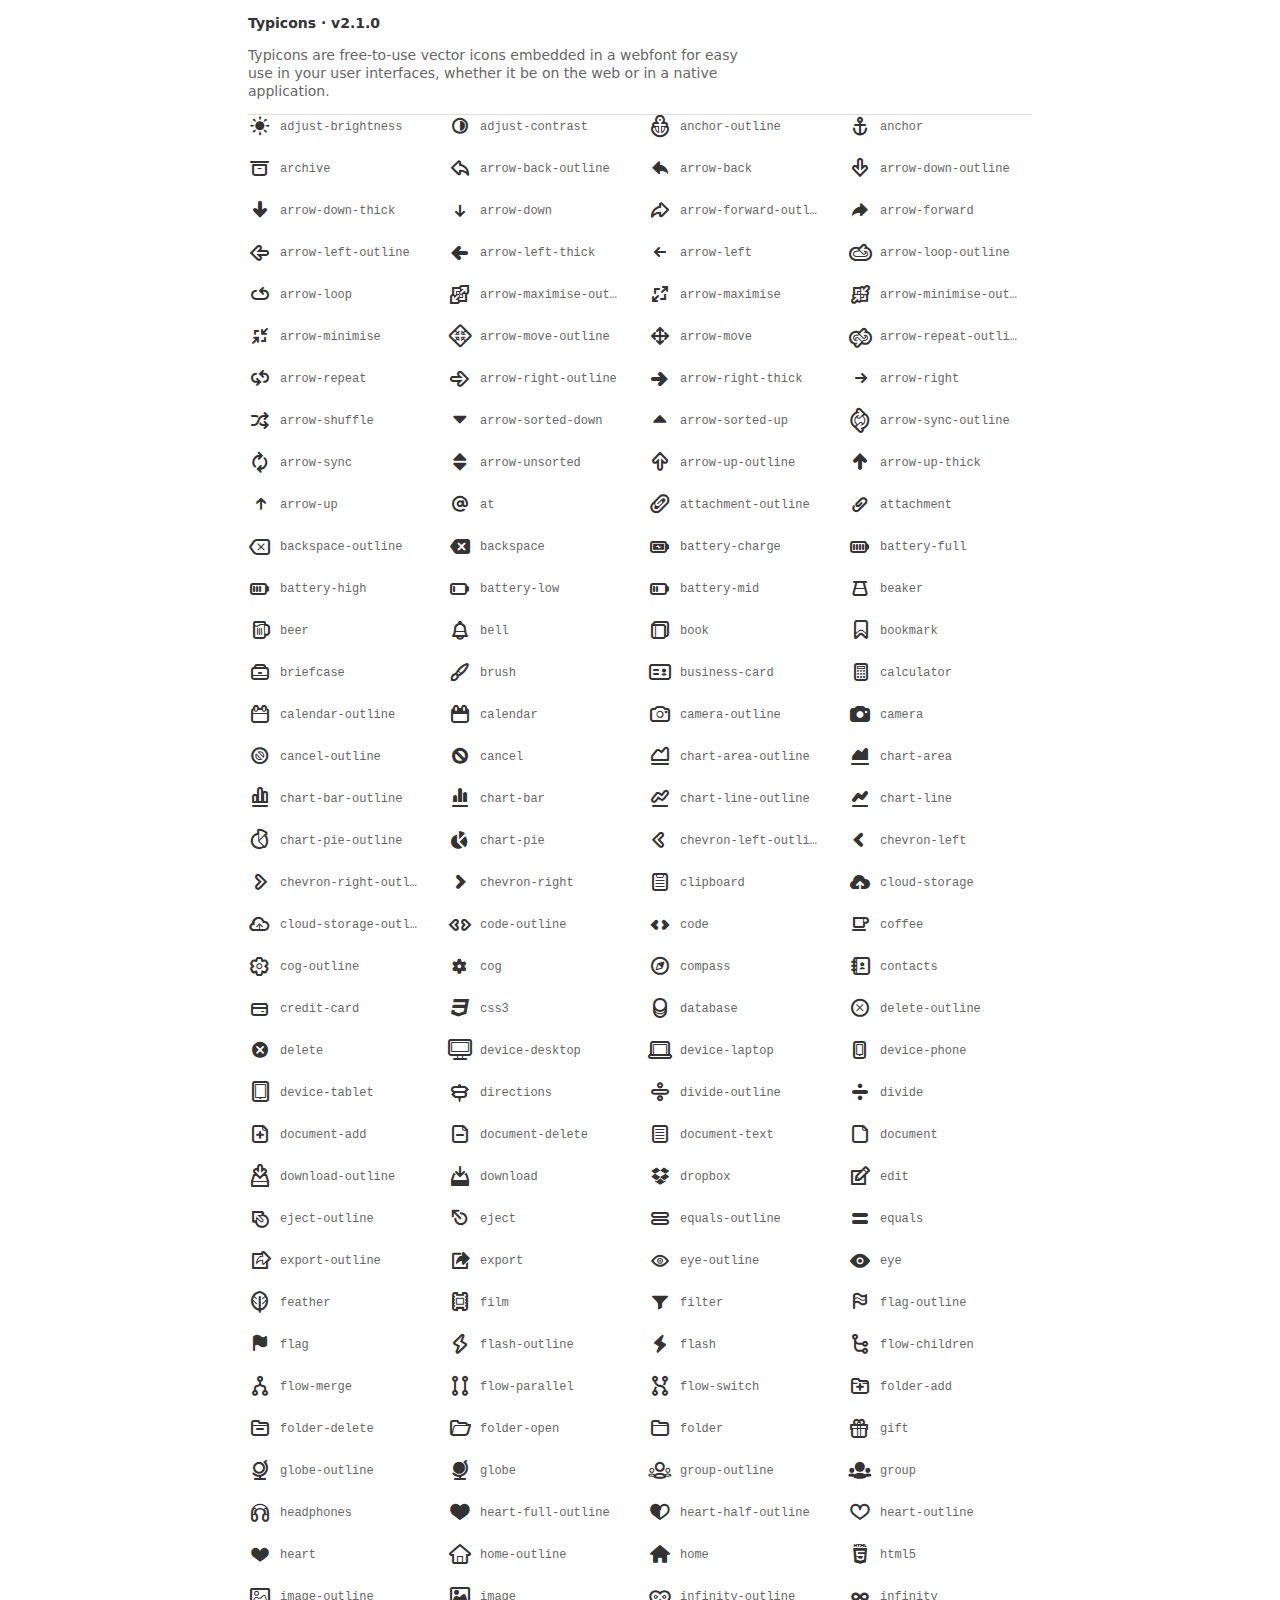
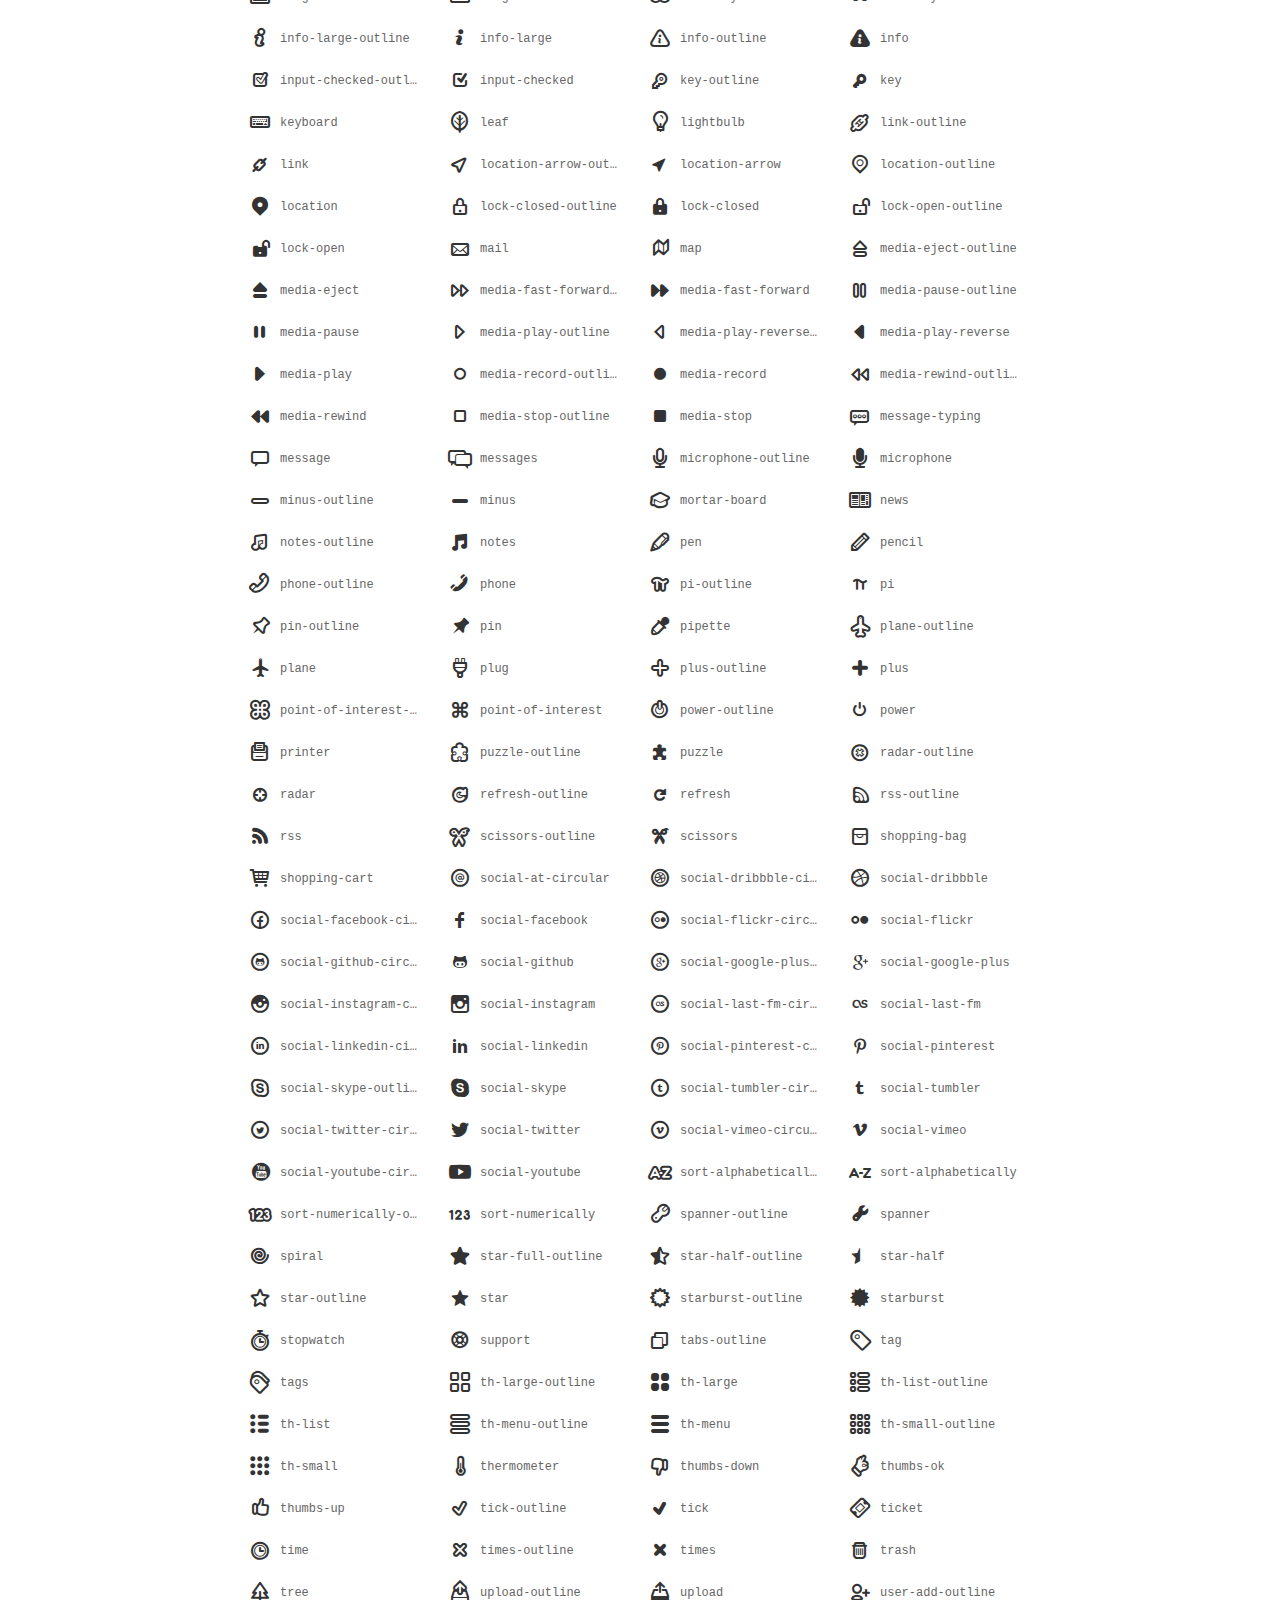
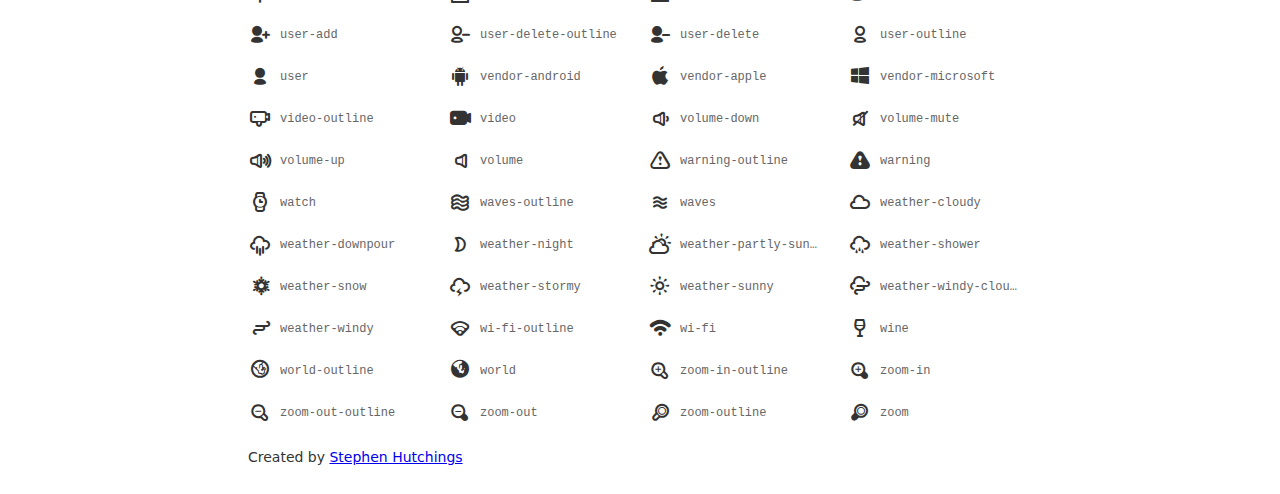
<file: caffe/public/vendors/typicons/demo.html>
<!DOCTYPE html>
<html lang="en">
<head>
  <meta charset="UTF-8">
  <title>Typicons</title>

  <style>
    body {
      margin: 0;
      padding: 1em;
      font-family: system-ui, "Helvetica Neue", Helvetica, Arial, sans-serif;
      font-size: 14px;
      line-height: 18px;
      color: #333;
      background-color: #fff;
    }

    header {
      position: fixed;
      left: 1em;
      right: 1em;
      top: 0;
      background: #fff;
      z-index: 1;
    }

    header .container {
      border-bottom: 1px solid #ddd;
    }

    header h1 {
      font: inherit;
      font-weight: bold;
      margin-top: 1em;
    }

    header p {
      color: #666;
      max-width: 500px;
    }

    .container {
      max-width: 784px;
      margin: auto;
      position: relative;
    }

    #icons {
      font-size: 24px;
      display: flex;
      margin: 92px -8px 0;
      flex-flow: row wrap;
    }

    .icon {
      width: 200px;
      max-width: 50%;
      box-sizing: border-box;
      display: flex;
      padding: 8px;
    }

    .label {
      display: inline-block;
      width: 100%;
      box-sizing: border-box;
      padding: 4px 8px;
      font-size: 12px;
      font-family: Monaco, monospace;
      white-space: nowrap;
      overflow: hidden;
      text-overflow: ellipsis;
      border-radius: 1px;
      color: #666;
    }

    @media (max-width: 512px) {
      #icons {
        margin-top: 112px;
      }
    }
    @charset "UTF-8";

@font-face {
  font-family: "typicons";
  src: url("typicons.eot?d8dd0dcd722b6c1a92302669f7f132b5?#iefix") format("embedded-opentype"),
url("typicons.woff2?d8dd0dcd722b6c1a92302669f7f132b5") format("woff2"),
url("typicons.woff?d8dd0dcd722b6c1a92302669f7f132b5") format("woff"),
url("typicons.ttf?d8dd0dcd722b6c1a92302669f7f132b5") format("truetype"),
url("typicons.svg?d8dd0dcd722b6c1a92302669f7f132b5#typicons") format("svg");
}

.typcn:before {
  font-family: typicons !important;
  font-style: normal;
  font-weight: normal !important;
  font-variant: normal;
  text-transform: none;
  line-height: 1;
  -webkit-font-smoothing: antialiased;
  -moz-osx-font-smoothing: grayscale;
}

.typcn-lg {
  font-size: 1.33333333em;
  line-height: 0.75em;
  vertical-align: -15%;
}
.typcn-2x {
  font-size: 2em;
}
.typcn-3x {
  font-size: 3em;
}
.typcn-4x {
  font-size: 4em;
}
.typcn-5x {
  font-size: 5em;
}

.typcn-adjust-brightness:before {
  content: "\e000";
}
.typcn-adjust-contrast:before {
  content: "\e001";
}
.typcn-anchor-outline:before {
  content: "\e002";
}
.typcn-anchor:before {
  content: "\e003";
}
.typcn-archive:before {
  content: "\e004";
}
.typcn-arrow-back-outline:before {
  content: "\e005";
}
.typcn-arrow-back:before {
  content: "\e006";
}
.typcn-arrow-down-outline:before {
  content: "\e007";
}
.typcn-arrow-down-thick:before {
  content: "\e008";
}
.typcn-arrow-down:before {
  content: "\e009";
}
.typcn-arrow-forward-outline:before {
  content: "\e00a";
}
.typcn-arrow-forward:before {
  content: "\e00b";
}
.typcn-arrow-left-outline:before {
  content: "\e00c";
}
.typcn-arrow-left-thick:before {
  content: "\e00d";
}
.typcn-arrow-left:before {
  content: "\e00e";
}
.typcn-arrow-loop-outline:before {
  content: "\e00f";
}
.typcn-arrow-loop:before {
  content: "\e010";
}
.typcn-arrow-maximise-outline:before {
  content: "\e011";
}
.typcn-arrow-maximise:before {
  content: "\e012";
}
.typcn-arrow-minimise-outline:before {
  content: "\e013";
}
.typcn-arrow-minimise:before {
  content: "\e014";
}
.typcn-arrow-move-outline:before {
  content: "\e015";
}
.typcn-arrow-move:before {
  content: "\e016";
}
.typcn-arrow-repeat-outline:before {
  content: "\e017";
}
.typcn-arrow-repeat:before {
  content: "\e018";
}
.typcn-arrow-right-outline:before {
  content: "\e019";
}
.typcn-arrow-right-thick:before {
  content: "\e01a";
}
.typcn-arrow-right:before {
  content: "\e01b";
}
.typcn-arrow-shuffle:before {
  content: "\e01c";
}
.typcn-arrow-sorted-down:before {
  content: "\e01d";
}
.typcn-arrow-sorted-up:before {
  content: "\e01e";
}
.typcn-arrow-sync-outline:before {
  content: "\e01f";
}
.typcn-arrow-sync:before {
  content: "\e020";
}
.typcn-arrow-unsorted:before {
  content: "\e021";
}
.typcn-arrow-up-outline:before {
  content: "\e022";
}
.typcn-arrow-up-thick:before {
  content: "\e023";
}
.typcn-arrow-up:before {
  content: "\e024";
}
.typcn-at:before {
  content: "\e025";
}
.typcn-attachment-outline:before {
  content: "\e026";
}
.typcn-attachment:before {
  content: "\e027";
}
.typcn-backspace-outline:before {
  content: "\e028";
}
.typcn-backspace:before {
  content: "\e029";
}
.typcn-battery-charge:before {
  content: "\e02a";
}
.typcn-battery-full:before {
  content: "\e02b";
}
.typcn-battery-high:before {
  content: "\e02c";
}
.typcn-battery-low:before {
  content: "\e02d";
}
.typcn-battery-mid:before {
  content: "\e02e";
}
.typcn-beaker:before {
  content: "\e02f";
}
.typcn-beer:before {
  content: "\e030";
}
.typcn-bell:before {
  content: "\e031";
}
.typcn-book:before {
  content: "\e032";
}
.typcn-bookmark:before {
  content: "\e033";
}
.typcn-briefcase:before {
  content: "\e034";
}
.typcn-brush:before {
  content: "\e035";
}
.typcn-business-card:before {
  content: "\e036";
}
.typcn-calculator:before {
  content: "\e037";
}
.typcn-calendar-outline:before {
  content: "\e038";
}
.typcn-calendar:before {
  content: "\e039";
}
.typcn-camera-outline:before {
  content: "\e03a";
}
.typcn-camera:before {
  content: "\e03b";
}
.typcn-cancel-outline:before {
  content: "\e03c";
}
.typcn-cancel:before {
  content: "\e03d";
}
.typcn-chart-area-outline:before {
  content: "\e03e";
}
.typcn-chart-area:before {
  content: "\e03f";
}
.typcn-chart-bar-outline:before {
  content: "\e040";
}
.typcn-chart-bar:before {
  content: "\e041";
}
.typcn-chart-line-outline:before {
  content: "\e042";
}
.typcn-chart-line:before {
  content: "\e043";
}
.typcn-chart-pie-outline:before {
  content: "\e044";
}
.typcn-chart-pie:before {
  content: "\e045";
}
.typcn-chevron-left-outline:before {
  content: "\e046";
}
.typcn-chevron-left:before {
  content: "\e047";
}
.typcn-chevron-right-outline:before {
  content: "\e048";
}
.typcn-chevron-right:before {
  content: "\e049";
}
.typcn-clipboard:before {
  content: "\e04a";
}
.typcn-cloud-storage:before {
  content: "\e04b";
}
.typcn-cloud-storage-outline:before {
  content: "\e054";
}
.typcn-code-outline:before {
  content: "\e04c";
}
.typcn-code:before {
  content: "\e04d";
}
.typcn-coffee:before {
  content: "\e04e";
}
.typcn-cog-outline:before {
  content: "\e04f";
}
.typcn-cog:before {
  content: "\e050";
}
.typcn-compass:before {
  content: "\e051";
}
.typcn-contacts:before {
  content: "\e052";
}
.typcn-credit-card:before {
  content: "\e053";
}
.typcn-css3:before {
  content: "\e055";
}
.typcn-database:before {
  content: "\e056";
}
.typcn-delete-outline:before {
  content: "\e057";
}
.typcn-delete:before {
  content: "\e058";
}
.typcn-device-desktop:before {
  content: "\e059";
}
.typcn-device-laptop:before {
  content: "\e05a";
}
.typcn-device-phone:before {
  content: "\e05b";
}
.typcn-device-tablet:before {
  content: "\e05c";
}
.typcn-directions:before {
  content: "\e05d";
}
.typcn-divide-outline:before {
  content: "\e05e";
}
.typcn-divide:before {
  content: "\e05f";
}
.typcn-document-add:before {
  content: "\e060";
}
.typcn-document-delete:before {
  content: "\e061";
}
.typcn-document-text:before {
  content: "\e062";
}
.typcn-document:before {
  content: "\e063";
}
.typcn-download-outline:before {
  content: "\e064";
}
.typcn-download:before {
  content: "\e065";
}
.typcn-dropbox:before {
  content: "\e066";
}
.typcn-edit:before {
  content: "\e067";
}
.typcn-eject-outline:before {
  content: "\e068";
}
.typcn-eject:before {
  content: "\e069";
}
.typcn-equals-outline:before {
  content: "\e06a";
}
.typcn-equals:before {
  content: "\e06b";
}
.typcn-export-outline:before {
  content: "\e06c";
}
.typcn-export:before {
  content: "\e06d";
}
.typcn-eye-outline:before {
  content: "\e06e";
}
.typcn-eye:before {
  content: "\e06f";
}
.typcn-feather:before {
  content: "\e070";
}
.typcn-film:before {
  content: "\e071";
}
.typcn-filter:before {
  content: "\e072";
}
.typcn-flag-outline:before {
  content: "\e073";
}
.typcn-flag:before {
  content: "\e074";
}
.typcn-flash-outline:before {
  content: "\e075";
}
.typcn-flash:before {
  content: "\e076";
}
.typcn-flow-children:before {
  content: "\e077";
}
.typcn-flow-merge:before {
  content: "\e078";
}
.typcn-flow-parallel:before {
  content: "\e079";
}
.typcn-flow-switch:before {
  content: "\e07a";
}
.typcn-folder-add:before {
  content: "\e07b";
}
.typcn-folder-delete:before {
  content: "\e07c";
}
.typcn-folder-open:before {
  content: "\e07d";
}
.typcn-folder:before {
  content: "\e07e";
}
.typcn-gift:before {
  content: "\e07f";
}
.typcn-globe-outline:before {
  content: "\e080";
}
.typcn-globe:before {
  content: "\e081";
}
.typcn-group-outline:before {
  content: "\e082";
}
.typcn-group:before {
  content: "\e083";
}
.typcn-headphones:before {
  content: "\e084";
}
.typcn-heart-full-outline:before {
  content: "\e085";
}
.typcn-heart-half-outline:before {
  content: "\e086";
}
.typcn-heart-outline:before {
  content: "\e087";
}
.typcn-heart:before {
  content: "\e088";
}
.typcn-home-outline:before {
  content: "\e089";
}
.typcn-home:before {
  content: "\e08a";
}
.typcn-html5:before {
  content: "\e08b";
}
.typcn-image-outline:before {
  content: "\e08c";
}
.typcn-image:before {
  content: "\e08d";
}
.typcn-infinity-outline:before {
  content: "\e08e";
}
.typcn-infinity:before {
  content: "\e08f";
}
.typcn-info-large-outline:before {
  content: "\e090";
}
.typcn-info-large:before {
  content: "\e091";
}
.typcn-info-outline:before {
  content: "\e092";
}
.typcn-info:before {
  content: "\e093";
}
.typcn-input-checked-outline:before {
  content: "\e094";
}
.typcn-input-checked:before {
  content: "\e095";
}
.typcn-key-outline:before {
  content: "\e096";
}
.typcn-key:before {
  content: "\e097";
}
.typcn-keyboard:before {
  content: "\e098";
}
.typcn-leaf:before {
  content: "\e099";
}
.typcn-lightbulb:before {
  content: "\e09a";
}
.typcn-link-outline:before {
  content: "\e09b";
}
.typcn-link:before {
  content: "\e09c";
}
.typcn-location-arrow-outline:before {
  content: "\e09d";
}
.typcn-location-arrow:before {
  content: "\e09e";
}
.typcn-location-outline:before {
  content: "\e09f";
}
.typcn-location:before {
  content: "\e0a0";
}
.typcn-lock-closed-outline:before {
  content: "\e0a1";
}
.typcn-lock-closed:before {
  content: "\e0a2";
}
.typcn-lock-open-outline:before {
  content: "\e0a3";
}
.typcn-lock-open:before {
  content: "\e0a4";
}
.typcn-mail:before {
  content: "\e0a5";
}
.typcn-map:before {
  content: "\e0a6";
}
.typcn-media-eject-outline:before {
  content: "\e0a7";
}
.typcn-media-eject:before {
  content: "\e0a8";
}
.typcn-media-fast-forward-outline:before {
  content: "\e0a9";
}
.typcn-media-fast-forward:before {
  content: "\e0aa";
}
.typcn-media-pause-outline:before {
  content: "\e0ab";
}
.typcn-media-pause:before {
  content: "\e0ac";
}
.typcn-media-play-outline:before {
  content: "\e0ad";
}
.typcn-media-play-reverse-outline:before {
  content: "\e0ae";
}
.typcn-media-play-reverse:before {
  content: "\e0af";
}
.typcn-media-play:before {
  content: "\e0b0";
}
.typcn-media-record-outline:before {
  content: "\e0b1";
}
.typcn-media-record:before {
  content: "\e0b2";
}
.typcn-media-rewind-outline:before {
  content: "\e0b3";
}
.typcn-media-rewind:before {
  content: "\e0b4";
}
.typcn-media-stop-outline:before {
  content: "\e0b5";
}
.typcn-media-stop:before {
  content: "\e0b6";
}
.typcn-message-typing:before {
  content: "\e0b7";
}
.typcn-message:before {
  content: "\e0b8";
}
.typcn-messages:before {
  content: "\e0b9";
}
.typcn-microphone-outline:before {
  content: "\e0ba";
}
.typcn-microphone:before {
  content: "\e0bb";
}
.typcn-minus-outline:before {
  content: "\e0bc";
}
.typcn-minus:before {
  content: "\e0bd";
}
.typcn-mortar-board:before {
  content: "\e0be";
}
.typcn-news:before {
  content: "\e0bf";
}
.typcn-notes-outline:before {
  content: "\e0c0";
}
.typcn-notes:before {
  content: "\e0c1";
}
.typcn-pen:before {
  content: "\e0c2";
}
.typcn-pencil:before {
  content: "\e0c3";
}
.typcn-phone-outline:before {
  content: "\e0c4";
}
.typcn-phone:before {
  content: "\e0c5";
}
.typcn-pi-outline:before {
  content: "\e0c6";
}
.typcn-pi:before {
  content: "\e0c7";
}
.typcn-pin-outline:before {
  content: "\e0c8";
}
.typcn-pin:before {
  content: "\e0c9";
}
.typcn-pipette:before {
  content: "\e0ca";
}
.typcn-plane-outline:before {
  content: "\e0cb";
}
.typcn-plane:before {
  content: "\e0cc";
}
.typcn-plug:before {
  content: "\e0cd";
}
.typcn-plus-outline:before {
  content: "\e0ce";
}
.typcn-plus:before {
  content: "\e0cf";
}
.typcn-point-of-interest-outline:before {
  content: "\e0d0";
}
.typcn-point-of-interest:before {
  content: "\e0d1";
}
.typcn-power-outline:before {
  content: "\e0d2";
}
.typcn-power:before {
  content: "\e0d3";
}
.typcn-printer:before {
  content: "\e0d4";
}
.typcn-puzzle-outline:before {
  content: "\e0d5";
}
.typcn-puzzle:before {
  content: "\e0d6";
}
.typcn-radar-outline:before {
  content: "\e0d7";
}
.typcn-radar:before {
  content: "\e0d8";
}
.typcn-refresh-outline:before {
  content: "\e0d9";
}
.typcn-refresh:before {
  content: "\e0da";
}
.typcn-rss-outline:before {
  content: "\e0db";
}
.typcn-rss:before {
  content: "\e0dc";
}
.typcn-scissors-outline:before {
  content: "\e0dd";
}
.typcn-scissors:before {
  content: "\e0de";
}
.typcn-shopping-bag:before {
  content: "\e0df";
}
.typcn-shopping-cart:before {
  content: "\e0e0";
}
.typcn-social-at-circular:before {
  content: "\e0e1";
}
.typcn-social-dribbble-circular:before {
  content: "\e0e2";
}
.typcn-social-dribbble:before {
  content: "\e0e3";
}
.typcn-social-facebook-circular:before {
  content: "\e0e4";
}
.typcn-social-facebook:before {
  content: "\e0e5";
}
.typcn-social-flickr-circular:before {
  content: "\e0e6";
}
.typcn-social-flickr:before {
  content: "\e0e7";
}
.typcn-social-github-circular:before {
  content: "\e0e8";
}
.typcn-social-github:before {
  content: "\e0e9";
}
.typcn-social-google-plus-circular:before {
  content: "\e0ea";
}
.typcn-social-google-plus:before {
  content: "\e0eb";
}
.typcn-social-instagram-circular:before {
  content: "\e0ec";
}
.typcn-social-instagram:before {
  content: "\e0ed";
}
.typcn-social-last-fm-circular:before {
  content: "\e0ee";
}
.typcn-social-last-fm:before {
  content: "\e0ef";
}
.typcn-social-linkedin-circular:before {
  content: "\e0f0";
}
.typcn-social-linkedin:before {
  content: "\e0f1";
}
.typcn-social-pinterest-circular:before {
  content: "\e0f2";
}
.typcn-social-pinterest:before {
  content: "\e0f3";
}
.typcn-social-skype-outline:before {
  content: "\e0f4";
}
.typcn-social-skype:before {
  content: "\e0f5";
}
.typcn-social-tumbler-circular:before {
  content: "\e0f6";
}
.typcn-social-tumbler:before {
  content: "\e0f7";
}
.typcn-social-twitter-circular:before {
  content: "\e0f8";
}
.typcn-social-twitter:before {
  content: "\e0f9";
}
.typcn-social-vimeo-circular:before {
  content: "\e0fa";
}
.typcn-social-vimeo:before {
  content: "\e0fb";
}
.typcn-social-youtube-circular:before {
  content: "\e0fc";
}
.typcn-social-youtube:before {
  content: "\e0fd";
}
.typcn-sort-alphabetically-outline:before {
  content: "\e0fe";
}
.typcn-sort-alphabetically:before {
  content: "\e0ff";
}
.typcn-sort-numerically-outline:before {
  content: "\e100";
}
.typcn-sort-numerically:before {
  content: "\e101";
}
.typcn-spanner-outline:before {
  content: "\e102";
}
.typcn-spanner:before {
  content: "\e103";
}
.typcn-spiral:before {
  content: "\e104";
}
.typcn-star-full-outline:before {
  content: "\e105";
}
.typcn-star-half-outline:before {
  content: "\e106";
}
.typcn-star-half:before {
  content: "\e107";
}
.typcn-star-outline:before {
  content: "\e108";
}
.typcn-star:before {
  content: "\e109";
}
.typcn-starburst-outline:before {
  content: "\e10a";
}
.typcn-starburst:before {
  content: "\e10b";
}
.typcn-stopwatch:before {
  content: "\e10c";
}
.typcn-support:before {
  content: "\e10d";
}
.typcn-tabs-outline:before {
  content: "\e10e";
}
.typcn-tag:before {
  content: "\e10f";
}
.typcn-tags:before {
  content: "\e110";
}
.typcn-th-large-outline:before {
  content: "\e111";
}
.typcn-th-large:before {
  content: "\e112";
}
.typcn-th-list-outline:before {
  content: "\e113";
}
.typcn-th-list:before {
  content: "\e114";
}
.typcn-th-menu-outline:before {
  content: "\e115";
}
.typcn-th-menu:before {
  content: "\e116";
}
.typcn-th-small-outline:before {
  content: "\e117";
}
.typcn-th-small:before {
  content: "\e118";
}
.typcn-thermometer:before {
  content: "\e119";
}
.typcn-thumbs-down:before {
  content: "\e11a";
}
.typcn-thumbs-ok:before {
  content: "\e11b";
}
.typcn-thumbs-up:before {
  content: "\e11c";
}
.typcn-tick-outline:before {
  content: "\e11d";
}
.typcn-tick:before {
  content: "\e11e";
}
.typcn-ticket:before {
  content: "\e11f";
}
.typcn-time:before {
  content: "\e120";
}
.typcn-times-outline:before {
  content: "\e121";
}
.typcn-times:before {
  content: "\e122";
}
.typcn-trash:before {
  content: "\e123";
}
.typcn-tree:before {
  content: "\e124";
}
.typcn-upload-outline:before {
  content: "\e125";
}
.typcn-upload:before {
  content: "\e126";
}
.typcn-user-add-outline:before {
  content: "\e127";
}
.typcn-user-add:before {
  content: "\e128";
}
.typcn-user-delete-outline:before {
  content: "\e129";
}
.typcn-user-delete:before {
  content: "\e12a";
}
.typcn-user-outline:before {
  content: "\e12b";
}
.typcn-user:before {
  content: "\e12c";
}
.typcn-vendor-android:before {
  content: "\e12d";
}
.typcn-vendor-apple:before {
  content: "\e12e";
}
.typcn-vendor-microsoft:before {
  content: "\e12f";
}
.typcn-video-outline:before {
  content: "\e130";
}
.typcn-video:before {
  content: "\e131";
}
.typcn-volume-down:before {
  content: "\e132";
}
.typcn-volume-mute:before {
  content: "\e133";
}
.typcn-volume-up:before {
  content: "\e134";
}
.typcn-volume:before {
  content: "\e135";
}
.typcn-warning-outline:before {
  content: "\e136";
}
.typcn-warning:before {
  content: "\e137";
}
.typcn-watch:before {
  content: "\e138";
}
.typcn-waves-outline:before {
  content: "\e139";
}
.typcn-waves:before {
  content: "\e13a";
}
.typcn-weather-cloudy:before {
  content: "\e13b";
}
.typcn-weather-downpour:before {
  content: "\e13c";
}
.typcn-weather-night:before {
  content: "\e13d";
}
.typcn-weather-partly-sunny:before {
  content: "\e13e";
}
.typcn-weather-shower:before {
  content: "\e13f";
}
.typcn-weather-snow:before {
  content: "\e140";
}
.typcn-weather-stormy:before {
  content: "\e141";
}
.typcn-weather-sunny:before {
  content: "\e142";
}
.typcn-weather-windy-cloudy:before {
  content: "\e143";
}
.typcn-weather-windy:before {
  content: "\e144";
}
.typcn-wi-fi-outline:before {
  content: "\e145";
}
.typcn-wi-fi:before {
  content: "\e146";
}
.typcn-wine:before {
  content: "\e147";
}
.typcn-world-outline:before {
  content: "\e148";
}
.typcn-world:before {
  content: "\e149";
}
.typcn-zoom-in-outline:before {
  content: "\e14a";
}
.typcn-zoom-in:before {
  content: "\e14b";
}
.typcn-zoom-out-outline:before {
  content: "\e14c";
}
.typcn-zoom-out:before {
  content: "\e14d";
}
.typcn-zoom-outline:before {
  content: "\e14e";
}
.typcn-zoom:before {
  content: "\e14f";
}

  </style>
</head>

<body>
  <header>
    <div class="container">
      <h1>Typicons &middot; v2.1.0</h1>
      <p>Typicons are free-to-use vector icons embedded in a webfont for easy use in your user interfaces, whether it be on the web or in a native application.</p>
    </div>
  </header>

  <div class="container">
    <div id="icons">
      <div class="icon">
        <span class="typcn typcn-adjust-brightness"></span>
        <span class='label'>adjust-brightness</span>
      </div>
      <div class="icon">
        <span class="typcn typcn-adjust-contrast"></span>
        <span class='label'>adjust-contrast</span>
      </div>
      <div class="icon">
        <span class="typcn typcn-anchor-outline"></span>
        <span class='label'>anchor-outline</span>
      </div>
      <div class="icon">
        <span class="typcn typcn-anchor"></span>
        <span class='label'>anchor</span>
      </div>
      <div class="icon">
        <span class="typcn typcn-archive"></span>
        <span class='label'>archive</span>
      </div>
      <div class="icon">
        <span class="typcn typcn-arrow-back-outline"></span>
        <span class='label'>arrow-back-outline</span>
      </div>
      <div class="icon">
        <span class="typcn typcn-arrow-back"></span>
        <span class='label'>arrow-back</span>
      </div>
      <div class="icon">
        <span class="typcn typcn-arrow-down-outline"></span>
        <span class='label'>arrow-down-outline</span>
      </div>
      <div class="icon">
        <span class="typcn typcn-arrow-down-thick"></span>
        <span class='label'>arrow-down-thick</span>
      </div>
      <div class="icon">
        <span class="typcn typcn-arrow-down"></span>
        <span class='label'>arrow-down</span>
      </div>
      <div class="icon">
        <span class="typcn typcn-arrow-forward-outline"></span>
        <span class='label'>arrow-forward-outline</span>
      </div>
      <div class="icon">
        <span class="typcn typcn-arrow-forward"></span>
        <span class='label'>arrow-forward</span>
      </div>
      <div class="icon">
        <span class="typcn typcn-arrow-left-outline"></span>
        <span class='label'>arrow-left-outline</span>
      </div>
      <div class="icon">
        <span class="typcn typcn-arrow-left-thick"></span>
        <span class='label'>arrow-left-thick</span>
      </div>
      <div class="icon">
        <span class="typcn typcn-arrow-left"></span>
        <span class='label'>arrow-left</span>
      </div>
      <div class="icon">
        <span class="typcn typcn-arrow-loop-outline"></span>
        <span class='label'>arrow-loop-outline</span>
      </div>
      <div class="icon">
        <span class="typcn typcn-arrow-loop"></span>
        <span class='label'>arrow-loop</span>
      </div>
      <div class="icon">
        <span class="typcn typcn-arrow-maximise-outline"></span>
        <span class='label'>arrow-maximise-outline</span>
      </div>
      <div class="icon">
        <span class="typcn typcn-arrow-maximise"></span>
        <span class='label'>arrow-maximise</span>
      </div>
      <div class="icon">
        <span class="typcn typcn-arrow-minimise-outline"></span>
        <span class='label'>arrow-minimise-outline</span>
      </div>
      <div class="icon">
        <span class="typcn typcn-arrow-minimise"></span>
        <span class='label'>arrow-minimise</span>
      </div>
      <div class="icon">
        <span class="typcn typcn-arrow-move-outline"></span>
        <span class='label'>arrow-move-outline</span>
      </div>
      <div class="icon">
        <span class="typcn typcn-arrow-move"></span>
        <span class='label'>arrow-move</span>
      </div>
      <div class="icon">
        <span class="typcn typcn-arrow-repeat-outline"></span>
        <span class='label'>arrow-repeat-outline</span>
      </div>
      <div class="icon">
        <span class="typcn typcn-arrow-repeat"></span>
        <span class='label'>arrow-repeat</span>
      </div>
      <div class="icon">
        <span class="typcn typcn-arrow-right-outline"></span>
        <span class='label'>arrow-right-outline</span>
      </div>
      <div class="icon">
        <span class="typcn typcn-arrow-right-thick"></span>
        <span class='label'>arrow-right-thick</span>
      </div>
      <div class="icon">
        <span class="typcn typcn-arrow-right"></span>
        <span class='label'>arrow-right</span>
      </div>
      <div class="icon">
        <span class="typcn typcn-arrow-shuffle"></span>
        <span class='label'>arrow-shuffle</span>
      </div>
      <div class="icon">
        <span class="typcn typcn-arrow-sorted-down"></span>
        <span class='label'>arrow-sorted-down</span>
      </div>
      <div class="icon">
        <span class="typcn typcn-arrow-sorted-up"></span>
        <span class='label'>arrow-sorted-up</span>
      </div>
      <div class="icon">
        <span class="typcn typcn-arrow-sync-outline"></span>
        <span class='label'>arrow-sync-outline</span>
      </div>
      <div class="icon">
        <span class="typcn typcn-arrow-sync"></span>
        <span class='label'>arrow-sync</span>
      </div>
      <div class="icon">
        <span class="typcn typcn-arrow-unsorted"></span>
        <span class='label'>arrow-unsorted</span>
      </div>
      <div class="icon">
        <span class="typcn typcn-arrow-up-outline"></span>
        <span class='label'>arrow-up-outline</span>
      </div>
      <div class="icon">
        <span class="typcn typcn-arrow-up-thick"></span>
        <span class='label'>arrow-up-thick</span>
      </div>
      <div class="icon">
        <span class="typcn typcn-arrow-up"></span>
        <span class='label'>arrow-up</span>
      </div>
      <div class="icon">
        <span class="typcn typcn-at"></span>
        <span class='label'>at</span>
      </div>
      <div class="icon">
        <span class="typcn typcn-attachment-outline"></span>
        <span class='label'>attachment-outline</span>
      </div>
      <div class="icon">
        <span class="typcn typcn-attachment"></span>
        <span class='label'>attachment</span>
      </div>
      <div class="icon">
        <span class="typcn typcn-backspace-outline"></span>
        <span class='label'>backspace-outline</span>
      </div>
      <div class="icon">
        <span class="typcn typcn-backspace"></span>
        <span class='label'>backspace</span>
      </div>
      <div class="icon">
        <span class="typcn typcn-battery-charge"></span>
        <span class='label'>battery-charge</span>
      </div>
      <div class="icon">
        <span class="typcn typcn-battery-full"></span>
        <span class='label'>battery-full</span>
      </div>
      <div class="icon">
        <span class="typcn typcn-battery-high"></span>
        <span class='label'>battery-high</span>
      </div>
      <div class="icon">
        <span class="typcn typcn-battery-low"></span>
        <span class='label'>battery-low</span>
      </div>
      <div class="icon">
        <span class="typcn typcn-battery-mid"></span>
        <span class='label'>battery-mid</span>
      </div>
      <div class="icon">
        <span class="typcn typcn-beaker"></span>
        <span class='label'>beaker</span>
      </div>
      <div class="icon">
        <span class="typcn typcn-beer"></span>
        <span class='label'>beer</span>
      </div>
      <div class="icon">
        <span class="typcn typcn-bell"></span>
        <span class='label'>bell</span>
      </div>
      <div class="icon">
        <span class="typcn typcn-book"></span>
        <span class='label'>book</span>
      </div>
      <div class="icon">
        <span class="typcn typcn-bookmark"></span>
        <span class='label'>bookmark</span>
      </div>
      <div class="icon">
        <span class="typcn typcn-briefcase"></span>
        <span class='label'>briefcase</span>
      </div>
      <div class="icon">
        <span class="typcn typcn-brush"></span>
        <span class='label'>brush</span>
      </div>
      <div class="icon">
        <span class="typcn typcn-business-card"></span>
        <span class='label'>business-card</span>
      </div>
      <div class="icon">
        <span class="typcn typcn-calculator"></span>
        <span class='label'>calculator</span>
      </div>
      <div class="icon">
        <span class="typcn typcn-calendar-outline"></span>
        <span class='label'>calendar-outline</span>
      </div>
      <div class="icon">
        <span class="typcn typcn-calendar"></span>
        <span class='label'>calendar</span>
      </div>
      <div class="icon">
        <span class="typcn typcn-camera-outline"></span>
        <span class='label'>camera-outline</span>
      </div>
      <div class="icon">
        <span class="typcn typcn-camera"></span>
        <span class='label'>camera</span>
      </div>
      <div class="icon">
        <span class="typcn typcn-cancel-outline"></span>
        <span class='label'>cancel-outline</span>
      </div>
      <div class="icon">
        <span class="typcn typcn-cancel"></span>
        <span class='label'>cancel</span>
      </div>
      <div class="icon">
        <span class="typcn typcn-chart-area-outline"></span>
        <span class='label'>chart-area-outline</span>
      </div>
      <div class="icon">
        <span class="typcn typcn-chart-area"></span>
        <span class='label'>chart-area</span>
      </div>
      <div class="icon">
        <span class="typcn typcn-chart-bar-outline"></span>
        <span class='label'>chart-bar-outline</span>
      </div>
      <div class="icon">
        <span class="typcn typcn-chart-bar"></span>
        <span class='label'>chart-bar</span>
      </div>
      <div class="icon">
        <span class="typcn typcn-chart-line-outline"></span>
        <span class='label'>chart-line-outline</span>
      </div>
      <div class="icon">
        <span class="typcn typcn-chart-line"></span>
        <span class='label'>chart-line</span>
      </div>
      <div class="icon">
        <span class="typcn typcn-chart-pie-outline"></span>
        <span class='label'>chart-pie-outline</span>
      </div>
      <div class="icon">
        <span class="typcn typcn-chart-pie"></span>
        <span class='label'>chart-pie</span>
      </div>
      <div class="icon">
        <span class="typcn typcn-chevron-left-outline"></span>
        <span class='label'>chevron-left-outline</span>
      </div>
      <div class="icon">
        <span class="typcn typcn-chevron-left"></span>
        <span class='label'>chevron-left</span>
      </div>
      <div class="icon">
        <span class="typcn typcn-chevron-right-outline"></span>
        <span class='label'>chevron-right-outline</span>
      </div>
      <div class="icon">
        <span class="typcn typcn-chevron-right"></span>
        <span class='label'>chevron-right</span>
      </div>
      <div class="icon">
        <span class="typcn typcn-clipboard"></span>
        <span class='label'>clipboard</span>
      </div>
      <div class="icon">
        <span class="typcn typcn-cloud-storage"></span>
        <span class='label'>cloud-storage</span>
      </div>
      <div class="icon">
        <span class="typcn typcn-cloud-storage-outline"></span>
        <span class='label'>cloud-storage-outline</span>
      </div>
      <div class="icon">
        <span class="typcn typcn-code-outline"></span>
        <span class='label'>code-outline</span>
      </div>
      <div class="icon">
        <span class="typcn typcn-code"></span>
        <span class='label'>code</span>
      </div>
      <div class="icon">
        <span class="typcn typcn-coffee"></span>
        <span class='label'>coffee</span>
      </div>
      <div class="icon">
        <span class="typcn typcn-cog-outline"></span>
        <span class='label'>cog-outline</span>
      </div>
      <div class="icon">
        <span class="typcn typcn-cog"></span>
        <span class='label'>cog</span>
      </div>
      <div class="icon">
        <span class="typcn typcn-compass"></span>
        <span class='label'>compass</span>
      </div>
      <div class="icon">
        <span class="typcn typcn-contacts"></span>
        <span class='label'>contacts</span>
      </div>
      <div class="icon">
        <span class="typcn typcn-credit-card"></span>
        <span class='label'>credit-card</span>
      </div>
      <div class="icon">
        <span class="typcn typcn-css3"></span>
        <span class='label'>css3</span>
      </div>
      <div class="icon">
        <span class="typcn typcn-database"></span>
        <span class='label'>database</span>
      </div>
      <div class="icon">
        <span class="typcn typcn-delete-outline"></span>
        <span class='label'>delete-outline</span>
      </div>
      <div class="icon">
        <span class="typcn typcn-delete"></span>
        <span class='label'>delete</span>
      </div>
      <div class="icon">
        <span class="typcn typcn-device-desktop"></span>
        <span class='label'>device-desktop</span>
      </div>
      <div class="icon">
        <span class="typcn typcn-device-laptop"></span>
        <span class='label'>device-laptop</span>
      </div>
      <div class="icon">
        <span class="typcn typcn-device-phone"></span>
        <span class='label'>device-phone</span>
      </div>
      <div class="icon">
        <span class="typcn typcn-device-tablet"></span>
        <span class='label'>device-tablet</span>
      </div>
      <div class="icon">
        <span class="typcn typcn-directions"></span>
        <span class='label'>directions</span>
      </div>
      <div class="icon">
        <span class="typcn typcn-divide-outline"></span>
        <span class='label'>divide-outline</span>
      </div>
      <div class="icon">
        <span class="typcn typcn-divide"></span>
        <span class='label'>divide</span>
      </div>
      <div class="icon">
        <span class="typcn typcn-document-add"></span>
        <span class='label'>document-add</span>
      </div>
      <div class="icon">
        <span class="typcn typcn-document-delete"></span>
        <span class='label'>document-delete</span>
      </div>
      <div class="icon">
        <span class="typcn typcn-document-text"></span>
        <span class='label'>document-text</span>
      </div>
      <div class="icon">
        <span class="typcn typcn-document"></span>
        <span class='label'>document</span>
      </div>
      <div class="icon">
        <span class="typcn typcn-download-outline"></span>
        <span class='label'>download-outline</span>
      </div>
      <div class="icon">
        <span class="typcn typcn-download"></span>
        <span class='label'>download</span>
      </div>
      <div class="icon">
        <span class="typcn typcn-dropbox"></span>
        <span class='label'>dropbox</span>
      </div>
      <div class="icon">
        <span class="typcn typcn-edit"></span>
        <span class='label'>edit</span>
      </div>
      <div class="icon">
        <span class="typcn typcn-eject-outline"></span>
        <span class='label'>eject-outline</span>
      </div>
      <div class="icon">
        <span class="typcn typcn-eject"></span>
        <span class='label'>eject</span>
      </div>
      <div class="icon">
        <span class="typcn typcn-equals-outline"></span>
        <span class='label'>equals-outline</span>
      </div>
      <div class="icon">
        <span class="typcn typcn-equals"></span>
        <span class='label'>equals</span>
      </div>
      <div class="icon">
        <span class="typcn typcn-export-outline"></span>
        <span class='label'>export-outline</span>
      </div>
      <div class="icon">
        <span class="typcn typcn-export"></span>
        <span class='label'>export</span>
      </div>
      <div class="icon">
        <span class="typcn typcn-eye-outline"></span>
        <span class='label'>eye-outline</span>
      </div>
      <div class="icon">
        <span class="typcn typcn-eye"></span>
        <span class='label'>eye</span>
      </div>
      <div class="icon">
        <span class="typcn typcn-feather"></span>
        <span class='label'>feather</span>
      </div>
      <div class="icon">
        <span class="typcn typcn-film"></span>
        <span class='label'>film</span>
      </div>
      <div class="icon">
        <span class="typcn typcn-filter"></span>
        <span class='label'>filter</span>
      </div>
      <div class="icon">
        <span class="typcn typcn-flag-outline"></span>
        <span class='label'>flag-outline</span>
      </div>
      <div class="icon">
        <span class="typcn typcn-flag"></span>
        <span class='label'>flag</span>
      </div>
      <div class="icon">
        <span class="typcn typcn-flash-outline"></span>
        <span class='label'>flash-outline</span>
      </div>
      <div class="icon">
        <span class="typcn typcn-flash"></span>
        <span class='label'>flash</span>
      </div>
      <div class="icon">
        <span class="typcn typcn-flow-children"></span>
        <span class='label'>flow-children</span>
      </div>
      <div class="icon">
        <span class="typcn typcn-flow-merge"></span>
        <span class='label'>flow-merge</span>
      </div>
      <div class="icon">
        <span class="typcn typcn-flow-parallel"></span>
        <span class='label'>flow-parallel</span>
      </div>
      <div class="icon">
        <span class="typcn typcn-flow-switch"></span>
        <span class='label'>flow-switch</span>
      </div>
      <div class="icon">
        <span class="typcn typcn-folder-add"></span>
        <span class='label'>folder-add</span>
      </div>
      <div class="icon">
        <span class="typcn typcn-folder-delete"></span>
        <span class='label'>folder-delete</span>
      </div>
      <div class="icon">
        <span class="typcn typcn-folder-open"></span>
        <span class='label'>folder-open</span>
      </div>
      <div class="icon">
        <span class="typcn typcn-folder"></span>
        <span class='label'>folder</span>
      </div>
      <div class="icon">
        <span class="typcn typcn-gift"></span>
        <span class='label'>gift</span>
      </div>
      <div class="icon">
        <span class="typcn typcn-globe-outline"></span>
        <span class='label'>globe-outline</span>
      </div>
      <div class="icon">
        <span class="typcn typcn-globe"></span>
        <span class='label'>globe</span>
      </div>
      <div class="icon">
        <span class="typcn typcn-group-outline"></span>
        <span class='label'>group-outline</span>
      </div>
      <div class="icon">
        <span class="typcn typcn-group"></span>
        <span class='label'>group</span>
      </div>
      <div class="icon">
        <span class="typcn typcn-headphones"></span>
        <span class='label'>headphones</span>
      </div>
      <div class="icon">
        <span class="typcn typcn-heart-full-outline"></span>
        <span class='label'>heart-full-outline</span>
      </div>
      <div class="icon">
        <span class="typcn typcn-heart-half-outline"></span>
        <span class='label'>heart-half-outline</span>
      </div>
      <div class="icon">
        <span class="typcn typcn-heart-outline"></span>
        <span class='label'>heart-outline</span>
      </div>
      <div class="icon">
        <span class="typcn typcn-heart"></span>
        <span class='label'>heart</span>
      </div>
      <div class="icon">
        <span class="typcn typcn-home-outline"></span>
        <span class='label'>home-outline</span>
      </div>
      <div class="icon">
        <span class="typcn typcn-home"></span>
        <span class='label'>home</span>
      </div>
      <div class="icon">
        <span class="typcn typcn-html5"></span>
        <span class='label'>html5</span>
      </div>
      <div class="icon">
        <span class="typcn typcn-image-outline"></span>
        <span class='label'>image-outline</span>
      </div>
      <div class="icon">
        <span class="typcn typcn-image"></span>
        <span class='label'>image</span>
      </div>
      <div class="icon">
        <span class="typcn typcn-infinity-outline"></span>
        <span class='label'>infinity-outline</span>
      </div>
      <div class="icon">
        <span class="typcn typcn-infinity"></span>
        <span class='label'>infinity</span>
      </div>
      <div class="icon">
        <span class="typcn typcn-info-large-outline"></span>
        <span class='label'>info-large-outline</span>
      </div>
      <div class="icon">
        <span class="typcn typcn-info-large"></span>
        <span class='label'>info-large</span>
      </div>
      <div class="icon">
        <span class="typcn typcn-info-outline"></span>
        <span class='label'>info-outline</span>
      </div>
      <div class="icon">
        <span class="typcn typcn-info"></span>
        <span class='label'>info</span>
      </div>
      <div class="icon">
        <span class="typcn typcn-input-checked-outline"></span>
        <span class='label'>input-checked-outline</span>
      </div>
      <div class="icon">
        <span class="typcn typcn-input-checked"></span>
        <span class='label'>input-checked</span>
      </div>
      <div class="icon">
        <span class="typcn typcn-key-outline"></span>
        <span class='label'>key-outline</span>
      </div>
      <div class="icon">
        <span class="typcn typcn-key"></span>
        <span class='label'>key</span>
      </div>
      <div class="icon">
        <span class="typcn typcn-keyboard"></span>
        <span class='label'>keyboard</span>
      </div>
      <div class="icon">
        <span class="typcn typcn-leaf"></span>
        <span class='label'>leaf</span>
      </div>
      <div class="icon">
        <span class="typcn typcn-lightbulb"></span>
        <span class='label'>lightbulb</span>
      </div>
      <div class="icon">
        <span class="typcn typcn-link-outline"></span>
        <span class='label'>link-outline</span>
      </div>
      <div class="icon">
        <span class="typcn typcn-link"></span>
        <span class='label'>link</span>
      </div>
      <div class="icon">
        <span class="typcn typcn-location-arrow-outline"></span>
        <span class='label'>location-arrow-outline</span>
      </div>
      <div class="icon">
        <span class="typcn typcn-location-arrow"></span>
        <span class='label'>location-arrow</span>
      </div>
      <div class="icon">
        <span class="typcn typcn-location-outline"></span>
        <span class='label'>location-outline</span>
      </div>
      <div class="icon">
        <span class="typcn typcn-location"></span>
        <span class='label'>location</span>
      </div>
      <div class="icon">
        <span class="typcn typcn-lock-closed-outline"></span>
        <span class='label'>lock-closed-outline</span>
      </div>
      <div class="icon">
        <span class="typcn typcn-lock-closed"></span>
        <span class='label'>lock-closed</span>
      </div>
      <div class="icon">
        <span class="typcn typcn-lock-open-outline"></span>
        <span class='label'>lock-open-outline</span>
      </div>
      <div class="icon">
        <span class="typcn typcn-lock-open"></span>
        <span class='label'>lock-open</span>
      </div>
      <div class="icon">
        <span class="typcn typcn-mail"></span>
        <span class='label'>mail</span>
      </div>
      <div class="icon">
        <span class="typcn typcn-map"></span>
        <span class='label'>map</span>
      </div>
      <div class="icon">
        <span class="typcn typcn-media-eject-outline"></span>
        <span class='label'>media-eject-outline</span>
      </div>
      <div class="icon">
        <span class="typcn typcn-media-eject"></span>
        <span class='label'>media-eject</span>
      </div>
      <div class="icon">
        <span class="typcn typcn-media-fast-forward-outline"></span>
        <span class='label'>media-fast-forward-outline</span>
      </div>
      <div class="icon">
        <span class="typcn typcn-media-fast-forward"></span>
        <span class='label'>media-fast-forward</span>
      </div>
      <div class="icon">
        <span class="typcn typcn-media-pause-outline"></span>
        <span class='label'>media-pause-outline</span>
      </div>
      <div class="icon">
        <span class="typcn typcn-media-pause"></span>
        <span class='label'>media-pause</span>
      </div>
      <div class="icon">
        <span class="typcn typcn-media-play-outline"></span>
        <span class='label'>media-play-outline</span>
      </div>
      <div class="icon">
        <span class="typcn typcn-media-play-reverse-outline"></span>
        <span class='label'>media-play-reverse-outline</span>
      </div>
      <div class="icon">
        <span class="typcn typcn-media-play-reverse"></span>
        <span class='label'>media-play-reverse</span>
      </div>
      <div class="icon">
        <span class="typcn typcn-media-play"></span>
        <span class='label'>media-play</span>
      </div>
      <div class="icon">
        <span class="typcn typcn-media-record-outline"></span>
        <span class='label'>media-record-outline</span>
      </div>
      <div class="icon">
        <span class="typcn typcn-media-record"></span>
        <span class='label'>media-record</span>
      </div>
      <div class="icon">
        <span class="typcn typcn-media-rewind-outline"></span>
        <span class='label'>media-rewind-outline</span>
      </div>
      <div class="icon">
        <span class="typcn typcn-media-rewind"></span>
        <span class='label'>media-rewind</span>
      </div>
      <div class="icon">
        <span class="typcn typcn-media-stop-outline"></span>
        <span class='label'>media-stop-outline</span>
      </div>
      <div class="icon">
        <span class="typcn typcn-media-stop"></span>
        <span class='label'>media-stop</span>
      </div>
      <div class="icon">
        <span class="typcn typcn-message-typing"></span>
        <span class='label'>message-typing</span>
      </div>
      <div class="icon">
        <span class="typcn typcn-message"></span>
        <span class='label'>message</span>
      </div>
      <div class="icon">
        <span class="typcn typcn-messages"></span>
        <span class='label'>messages</span>
      </div>
      <div class="icon">
        <span class="typcn typcn-microphone-outline"></span>
        <span class='label'>microphone-outline</span>
      </div>
      <div class="icon">
        <span class="typcn typcn-microphone"></span>
        <span class='label'>microphone</span>
      </div>
      <div class="icon">
        <span class="typcn typcn-minus-outline"></span>
        <span class='label'>minus-outline</span>
      </div>
      <div class="icon">
        <span class="typcn typcn-minus"></span>
        <span class='label'>minus</span>
      </div>
      <div class="icon">
        <span class="typcn typcn-mortar-board"></span>
        <span class='label'>mortar-board</span>
      </div>
      <div class="icon">
        <span class="typcn typcn-news"></span>
        <span class='label'>news</span>
      </div>
      <div class="icon">
        <span class="typcn typcn-notes-outline"></span>
        <span class='label'>notes-outline</span>
      </div>
      <div class="icon">
        <span class="typcn typcn-notes"></span>
        <span class='label'>notes</span>
      </div>
      <div class="icon">
        <span class="typcn typcn-pen"></span>
        <span class='label'>pen</span>
      </div>
      <div class="icon">
        <span class="typcn typcn-pencil"></span>
        <span class='label'>pencil</span>
      </div>
      <div class="icon">
        <span class="typcn typcn-phone-outline"></span>
        <span class='label'>phone-outline</span>
      </div>
      <div class="icon">
        <span class="typcn typcn-phone"></span>
        <span class='label'>phone</span>
      </div>
      <div class="icon">
        <span class="typcn typcn-pi-outline"></span>
        <span class='label'>pi-outline</span>
      </div>
      <div class="icon">
        <span class="typcn typcn-pi"></span>
        <span class='label'>pi</span>
      </div>
      <div class="icon">
        <span class="typcn typcn-pin-outline"></span>
        <span class='label'>pin-outline</span>
      </div>
      <div class="icon">
        <span class="typcn typcn-pin"></span>
        <span class='label'>pin</span>
      </div>
      <div class="icon">
        <span class="typcn typcn-pipette"></span>
        <span class='label'>pipette</span>
      </div>
      <div class="icon">
        <span class="typcn typcn-plane-outline"></span>
        <span class='label'>plane-outline</span>
      </div>
      <div class="icon">
        <span class="typcn typcn-plane"></span>
        <span class='label'>plane</span>
      </div>
      <div class="icon">
        <span class="typcn typcn-plug"></span>
        <span class='label'>plug</span>
      </div>
      <div class="icon">
        <span class="typcn typcn-plus-outline"></span>
        <span class='label'>plus-outline</span>
      </div>
      <div class="icon">
        <span class="typcn typcn-plus"></span>
        <span class='label'>plus</span>
      </div>
      <div class="icon">
        <span class="typcn typcn-point-of-interest-outline"></span>
        <span class='label'>point-of-interest-outline</span>
      </div>
      <div class="icon">
        <span class="typcn typcn-point-of-interest"></span>
        <span class='label'>point-of-interest</span>
      </div>
      <div class="icon">
        <span class="typcn typcn-power-outline"></span>
        <span class='label'>power-outline</span>
      </div>
      <div class="icon">
        <span class="typcn typcn-power"></span>
        <span class='label'>power</span>
      </div>
      <div class="icon">
        <span class="typcn typcn-printer"></span>
        <span class='label'>printer</span>
      </div>
      <div class="icon">
        <span class="typcn typcn-puzzle-outline"></span>
        <span class='label'>puzzle-outline</span>
      </div>
      <div class="icon">
        <span class="typcn typcn-puzzle"></span>
        <span class='label'>puzzle</span>
      </div>
      <div class="icon">
        <span class="typcn typcn-radar-outline"></span>
        <span class='label'>radar-outline</span>
      </div>
      <div class="icon">
        <span class="typcn typcn-radar"></span>
        <span class='label'>radar</span>
      </div>
      <div class="icon">
        <span class="typcn typcn-refresh-outline"></span>
        <span class='label'>refresh-outline</span>
      </div>
      <div class="icon">
        <span class="typcn typcn-refresh"></span>
        <span class='label'>refresh</span>
      </div>
      <div class="icon">
        <span class="typcn typcn-rss-outline"></span>
        <span class='label'>rss-outline</span>
      </div>
      <div class="icon">
        <span class="typcn typcn-rss"></span>
        <span class='label'>rss</span>
      </div>
      <div class="icon">
        <span class="typcn typcn-scissors-outline"></span>
        <span class='label'>scissors-outline</span>
      </div>
      <div class="icon">
        <span class="typcn typcn-scissors"></span>
        <span class='label'>scissors</span>
      </div>
      <div class="icon">
        <span class="typcn typcn-shopping-bag"></span>
        <span class='label'>shopping-bag</span>
      </div>
      <div class="icon">
        <span class="typcn typcn-shopping-cart"></span>
        <span class='label'>shopping-cart</span>
      </div>
      <div class="icon">
        <span class="typcn typcn-social-at-circular"></span>
        <span class='label'>social-at-circular</span>
      </div>
      <div class="icon">
        <span class="typcn typcn-social-dribbble-circular"></span>
        <span class='label'>social-dribbble-circular</span>
      </div>
      <div class="icon">
        <span class="typcn typcn-social-dribbble"></span>
        <span class='label'>social-dribbble</span>
      </div>
      <div class="icon">
        <span class="typcn typcn-social-facebook-circular"></span>
        <span class='label'>social-facebook-circular</span>
      </div>
      <div class="icon">
        <span class="typcn typcn-social-facebook"></span>
        <span class='label'>social-facebook</span>
      </div>
      <div class="icon">
        <span class="typcn typcn-social-flickr-circular"></span>
        <span class='label'>social-flickr-circular</span>
      </div>
      <div class="icon">
        <span class="typcn typcn-social-flickr"></span>
        <span class='label'>social-flickr</span>
      </div>
      <div class="icon">
        <span class="typcn typcn-social-github-circular"></span>
        <span class='label'>social-github-circular</span>
      </div>
      <div class="icon">
        <span class="typcn typcn-social-github"></span>
        <span class='label'>social-github</span>
      </div>
      <div class="icon">
        <span class="typcn typcn-social-google-plus-circular"></span>
        <span class='label'>social-google-plus-circular</span>
      </div>
      <div class="icon">
        <span class="typcn typcn-social-google-plus"></span>
        <span class='label'>social-google-plus</span>
      </div>
      <div class="icon">
        <span class="typcn typcn-social-instagram-circular"></span>
        <span class='label'>social-instagram-circular</span>
      </div>
      <div class="icon">
        <span class="typcn typcn-social-instagram"></span>
        <span class='label'>social-instagram</span>
      </div>
      <div class="icon">
        <span class="typcn typcn-social-last-fm-circular"></span>
        <span class='label'>social-last-fm-circular</span>
      </div>
      <div class="icon">
        <span class="typcn typcn-social-last-fm"></span>
        <span class='label'>social-last-fm</span>
      </div>
      <div class="icon">
        <span class="typcn typcn-social-linkedin-circular"></span>
        <span class='label'>social-linkedin-circular</span>
      </div>
      <div class="icon">
        <span class="typcn typcn-social-linkedin"></span>
        <span class='label'>social-linkedin</span>
      </div>
      <div class="icon">
        <span class="typcn typcn-social-pinterest-circular"></span>
        <span class='label'>social-pinterest-circular</span>
      </div>
      <div class="icon">
        <span class="typcn typcn-social-pinterest"></span>
        <span class='label'>social-pinterest</span>
      </div>
      <div class="icon">
        <span class="typcn typcn-social-skype-outline"></span>
        <span class='label'>social-skype-outline</span>
      </div>
      <div class="icon">
        <span class="typcn typcn-social-skype"></span>
        <span class='label'>social-skype</span>
      </div>
      <div class="icon">
        <span class="typcn typcn-social-tumbler-circular"></span>
        <span class='label'>social-tumbler-circular</span>
      </div>
      <div class="icon">
        <span class="typcn typcn-social-tumbler"></span>
        <span class='label'>social-tumbler</span>
      </div>
      <div class="icon">
        <span class="typcn typcn-social-twitter-circular"></span>
        <span class='label'>social-twitter-circular</span>
      </div>
      <div class="icon">
        <span class="typcn typcn-social-twitter"></span>
        <span class='label'>social-twitter</span>
      </div>
      <div class="icon">
        <span class="typcn typcn-social-vimeo-circular"></span>
        <span class='label'>social-vimeo-circular</span>
      </div>
      <div class="icon">
        <span class="typcn typcn-social-vimeo"></span>
        <span class='label'>social-vimeo</span>
      </div>
      <div class="icon">
        <span class="typcn typcn-social-youtube-circular"></span>
        <span class='label'>social-youtube-circular</span>
      </div>
      <div class="icon">
        <span class="typcn typcn-social-youtube"></span>
        <span class='label'>social-youtube</span>
      </div>
      <div class="icon">
        <span class="typcn typcn-sort-alphabetically-outline"></span>
        <span class='label'>sort-alphabetically-outline</span>
      </div>
      <div class="icon">
        <span class="typcn typcn-sort-alphabetically"></span>
        <span class='label'>sort-alphabetically</span>
      </div>
      <div class="icon">
        <span class="typcn typcn-sort-numerically-outline"></span>
        <span class='label'>sort-numerically-outline</span>
      </div>
      <div class="icon">
        <span class="typcn typcn-sort-numerically"></span>
        <span class='label'>sort-numerically</span>
      </div>
      <div class="icon">
        <span class="typcn typcn-spanner-outline"></span>
        <span class='label'>spanner-outline</span>
      </div>
      <div class="icon">
        <span class="typcn typcn-spanner"></span>
        <span class='label'>spanner</span>
      </div>
      <div class="icon">
        <span class="typcn typcn-spiral"></span>
        <span class='label'>spiral</span>
      </div>
      <div class="icon">
        <span class="typcn typcn-star-full-outline"></span>
        <span class='label'>star-full-outline</span>
      </div>
      <div class="icon">
        <span class="typcn typcn-star-half-outline"></span>
        <span class='label'>star-half-outline</span>
      </div>
      <div class="icon">
        <span class="typcn typcn-star-half"></span>
        <span class='label'>star-half</span>
      </div>
      <div class="icon">
        <span class="typcn typcn-star-outline"></span>
        <span class='label'>star-outline</span>
      </div>
      <div class="icon">
        <span class="typcn typcn-star"></span>
        <span class='label'>star</span>
      </div>
      <div class="icon">
        <span class="typcn typcn-starburst-outline"></span>
        <span class='label'>starburst-outline</span>
      </div>
      <div class="icon">
        <span class="typcn typcn-starburst"></span>
        <span class='label'>starburst</span>
      </div>
      <div class="icon">
        <span class="typcn typcn-stopwatch"></span>
        <span class='label'>stopwatch</span>
      </div>
      <div class="icon">
        <span class="typcn typcn-support"></span>
        <span class='label'>support</span>
      </div>
      <div class="icon">
        <span class="typcn typcn-tabs-outline"></span>
        <span class='label'>tabs-outline</span>
      </div>
      <div class="icon">
        <span class="typcn typcn-tag"></span>
        <span class='label'>tag</span>
      </div>
      <div class="icon">
        <span class="typcn typcn-tags"></span>
        <span class='label'>tags</span>
      </div>
      <div class="icon">
        <span class="typcn typcn-th-large-outline"></span>
        <span class='label'>th-large-outline</span>
      </div>
      <div class="icon">
        <span class="typcn typcn-th-large"></span>
        <span class='label'>th-large</span>
      </div>
      <div class="icon">
        <span class="typcn typcn-th-list-outline"></span>
        <span class='label'>th-list-outline</span>
      </div>
      <div class="icon">
        <span class="typcn typcn-th-list"></span>
        <span class='label'>th-list</span>
      </div>
      <div class="icon">
        <span class="typcn typcn-th-menu-outline"></span>
        <span class='label'>th-menu-outline</span>
      </div>
      <div class="icon">
        <span class="typcn typcn-th-menu"></span>
        <span class='label'>th-menu</span>
      </div>
      <div class="icon">
        <span class="typcn typcn-th-small-outline"></span>
        <span class='label'>th-small-outline</span>
      </div>
      <div class="icon">
        <span class="typcn typcn-th-small"></span>
        <span class='label'>th-small</span>
      </div>
      <div class="icon">
        <span class="typcn typcn-thermometer"></span>
        <span class='label'>thermometer</span>
      </div>
      <div class="icon">
        <span class="typcn typcn-thumbs-down"></span>
        <span class='label'>thumbs-down</span>
      </div>
      <div class="icon">
        <span class="typcn typcn-thumbs-ok"></span>
        <span class='label'>thumbs-ok</span>
      </div>
      <div class="icon">
        <span class="typcn typcn-thumbs-up"></span>
        <span class='label'>thumbs-up</span>
      </div>
      <div class="icon">
        <span class="typcn typcn-tick-outline"></span>
        <span class='label'>tick-outline</span>
      </div>
      <div class="icon">
        <span class="typcn typcn-tick"></span>
        <span class='label'>tick</span>
      </div>
      <div class="icon">
        <span class="typcn typcn-ticket"></span>
        <span class='label'>ticket</span>
      </div>
      <div class="icon">
        <span class="typcn typcn-time"></span>
        <span class='label'>time</span>
      </div>
      <div class="icon">
        <span class="typcn typcn-times-outline"></span>
        <span class='label'>times-outline</span>
      </div>
      <div class="icon">
        <span class="typcn typcn-times"></span>
        <span class='label'>times</span>
      </div>
      <div class="icon">
        <span class="typcn typcn-trash"></span>
        <span class='label'>trash</span>
      </div>
      <div class="icon">
        <span class="typcn typcn-tree"></span>
        <span class='label'>tree</span>
      </div>
      <div class="icon">
        <span class="typcn typcn-upload-outline"></span>
        <span class='label'>upload-outline</span>
      </div>
      <div class="icon">
        <span class="typcn typcn-upload"></span>
        <span class='label'>upload</span>
      </div>
      <div class="icon">
        <span class="typcn typcn-user-add-outline"></span>
        <span class='label'>user-add-outline</span>
      </div>
      <div class="icon">
        <span class="typcn typcn-user-add"></span>
        <span class='label'>user-add</span>
      </div>
      <div class="icon">
        <span class="typcn typcn-user-delete-outline"></span>
        <span class='label'>user-delete-outline</span>
      </div>
      <div class="icon">
        <span class="typcn typcn-user-delete"></span>
        <span class='label'>user-delete</span>
      </div>
      <div class="icon">
        <span class="typcn typcn-user-outline"></span>
        <span class='label'>user-outline</span>
      </div>
      <div class="icon">
        <span class="typcn typcn-user"></span>
        <span class='label'>user</span>
      </div>
      <div class="icon">
        <span class="typcn typcn-vendor-android"></span>
        <span class='label'>vendor-android</span>
      </div>
      <div class="icon">
        <span class="typcn typcn-vendor-apple"></span>
        <span class='label'>vendor-apple</span>
      </div>
      <div class="icon">
        <span class="typcn typcn-vendor-microsoft"></span>
        <span class='label'>vendor-microsoft</span>
      </div>
      <div class="icon">
        <span class="typcn typcn-video-outline"></span>
        <span class='label'>video-outline</span>
      </div>
      <div class="icon">
        <span class="typcn typcn-video"></span>
        <span class='label'>video</span>
      </div>
      <div class="icon">
        <span class="typcn typcn-volume-down"></span>
        <span class='label'>volume-down</span>
      </div>
      <div class="icon">
        <span class="typcn typcn-volume-mute"></span>
        <span class='label'>volume-mute</span>
      </div>
      <div class="icon">
        <span class="typcn typcn-volume-up"></span>
        <span class='label'>volume-up</span>
      </div>
      <div class="icon">
        <span class="typcn typcn-volume"></span>
        <span class='label'>volume</span>
      </div>
      <div class="icon">
        <span class="typcn typcn-warning-outline"></span>
        <span class='label'>warning-outline</span>
      </div>
      <div class="icon">
        <span class="typcn typcn-warning"></span>
        <span class='label'>warning</span>
      </div>
      <div class="icon">
        <span class="typcn typcn-watch"></span>
        <span class='label'>watch</span>
      </div>
      <div class="icon">
        <span class="typcn typcn-waves-outline"></span>
        <span class='label'>waves-outline</span>
      </div>
      <div class="icon">
        <span class="typcn typcn-waves"></span>
        <span class='label'>waves</span>
      </div>
      <div class="icon">
        <span class="typcn typcn-weather-cloudy"></span>
        <span class='label'>weather-cloudy</span>
      </div>
      <div class="icon">
        <span class="typcn typcn-weather-downpour"></span>
        <span class='label'>weather-downpour</span>
      </div>
      <div class="icon">
        <span class="typcn typcn-weather-night"></span>
        <span class='label'>weather-night</span>
      </div>
      <div class="icon">
        <span class="typcn typcn-weather-partly-sunny"></span>
        <span class='label'>weather-partly-sunny</span>
      </div>
      <div class="icon">
        <span class="typcn typcn-weather-shower"></span>
        <span class='label'>weather-shower</span>
      </div>
      <div class="icon">
        <span class="typcn typcn-weather-snow"></span>
        <span class='label'>weather-snow</span>
      </div>
      <div class="icon">
        <span class="typcn typcn-weather-stormy"></span>
        <span class='label'>weather-stormy</span>
      </div>
      <div class="icon">
        <span class="typcn typcn-weather-sunny"></span>
        <span class='label'>weather-sunny</span>
      </div>
      <div class="icon">
        <span class="typcn typcn-weather-windy-cloudy"></span>
        <span class='label'>weather-windy-cloudy</span>
      </div>
      <div class="icon">
        <span class="typcn typcn-weather-windy"></span>
        <span class='label'>weather-windy</span>
      </div>
      <div class="icon">
        <span class="typcn typcn-wi-fi-outline"></span>
        <span class='label'>wi-fi-outline</span>
      </div>
      <div class="icon">
        <span class="typcn typcn-wi-fi"></span>
        <span class='label'>wi-fi</span>
      </div>
      <div class="icon">
        <span class="typcn typcn-wine"></span>
        <span class='label'>wine</span>
      </div>
      <div class="icon">
        <span class="typcn typcn-world-outline"></span>
        <span class='label'>world-outline</span>
      </div>
      <div class="icon">
        <span class="typcn typcn-world"></span>
        <span class='label'>world</span>
      </div>
      <div class="icon">
        <span class="typcn typcn-zoom-in-outline"></span>
        <span class='label'>zoom-in-outline</span>
      </div>
      <div class="icon">
        <span class="typcn typcn-zoom-in"></span>
        <span class='label'>zoom-in</span>
      </div>
      <div class="icon">
        <span class="typcn typcn-zoom-out-outline"></span>
        <span class='label'>zoom-out-outline</span>
      </div>
      <div class="icon">
        <span class="typcn typcn-zoom-out"></span>
        <span class='label'>zoom-out</span>
      </div>
      <div class="icon">
        <span class="typcn typcn-zoom-outline"></span>
        <span class='label'>zoom-outline</span>
      </div>
      <div class="icon">
        <span class="typcn typcn-zoom"></span>
        <span class='label'>zoom</span>
      </div>
    </div>
  </div>

  <footer>
    <div class="container">
      <p>Created by
        <a href="https://www.s-ings.com">
          Stephen Hutchings
        </a>
      </p>
    </div>
  </footer>
</body>
</html>
</file>
